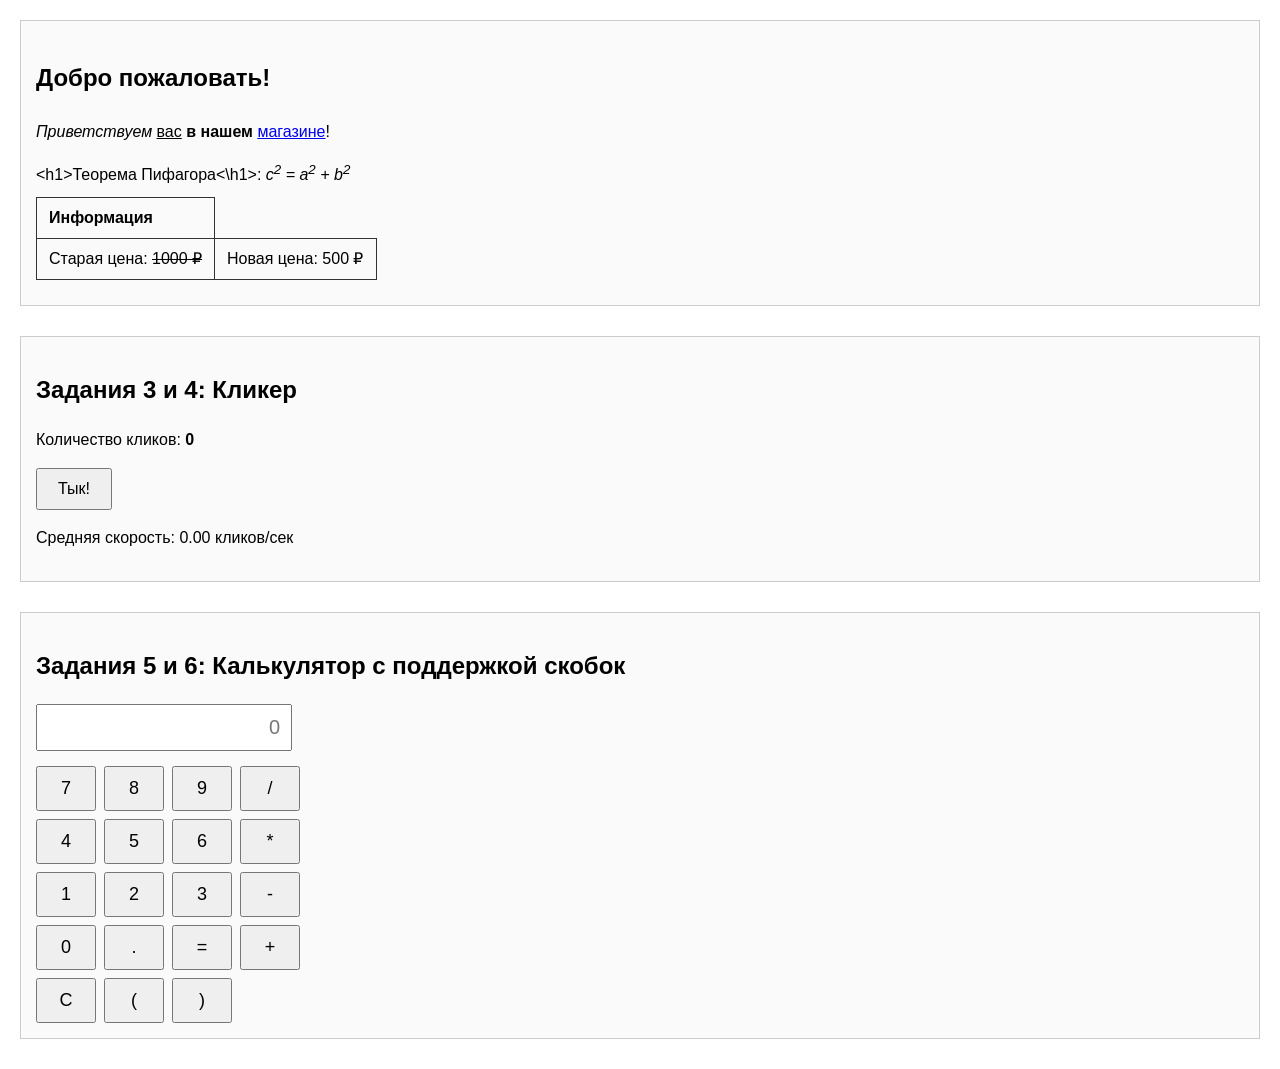
<file: 6/index.html>
<!DOCTYPE html>
<html lang="ru">
<head>
    <meta charset="UTF-8">
    <meta name="viewport" content="width=device-width, initial-scale=1.0">
    <title>Лабораторная работа 3</title>
    <style>
        body { font-family: sans-serif; margin: 20px; line-height: 1.5; }
        section { margin-bottom: 30px; padding: 15px; border: 1px solid #ccc; background: #fafafa; }
        table { border-collapse: collapse; margin: 10px 0; }
        th, td { border: 1px solid #333; padding: 8px 12px; text-align: left; }
        
        .calc-grid { 
            display: grid; 
            grid-template-columns: repeat(4, 60px); 
            gap: 8px; 
            margin-top: 10px; 
        }
        .calc-grid button { height: 45px; font-size: 18px; cursor: pointer; }
        #calc-display { width: 256px; padding: 10px; font-size: 20px; margin-bottom: 5px; text-align: right; box-sizing: border-box; }
        
        /* Задание 2: отключение выделения на уровне CSS (дублирует DOM API для надежности) */
        body { user-select: none; -webkit-user-select: none; }
    </style>
</head>
<body>

    <!-- Задание 1 -->
    <section id="task1">
        <h1><p>Добро пожаловать!</p></h1>
        <p><i>Приветствуем</i> <u>вас</u> <b>в нашем</b> <a href="https://example.com" target="_blank">магазине</a>!</p>
        &lt;h1&gt;Теорема Пифагора&lt;\h1&gt;: <i>c<sup>2</sup> = a<sup>2</sup> + b<sup>2</sup></i>
        <table>
            <tr>
                <th>Информация</th>
            </tr>
            <tr>
                <td>Старая цена: <s>1000 ₽</s></td>
                <td>Новая цена: 500 ₽</td>
            </tr>
        </table>
    </section>

<!-- Задания 3 и 4 -->
    <section id="task3-4">
        <h2>Задания 3 и 4: Кликер</h2>
        <p>Количество кликов: <strong id="click-count">0</strong></p>
        <button id="click-btn" style="padding: 10px 20px; font-size: 16px;">Тык!</button>
        <p>Средняя скорость: <span id="cps-display">0.00</span> кликов/сек</p>
    </section>

    <!-- Задания 5 и 6 -->
    <section id="task5-6">
        <h2>Задания 5 и 6: Калькулятор с поддержкой скобок</h2>
        <input type="text" id="calc-display" readonly placeholder="0">
        <div class="calc-grid">
            <button data-val="7">7</button><button data-val="8">8</button><button data-val="9">9</button><button data-val="/">/</button>
            <button data-val="4">4</button><button data-val="5">5</button><button data-val="6">6</button><button data-val="*">*</button>
            <button data-val="1">1</button><button data-val="2">2</button><button data-val="3">3</button><button data-val="-">-</button>
            <button data-val="0">0</button><button data-val=".">.</button><button data-val="=">=</button><button data-val="+">+</button>
            <button data-val="C">C</button><button data-val="(">(</button><button data-val=")">)</button>
        </div>
    </section>

    <script src="script.js"></script>
</body>
</html>
</file>
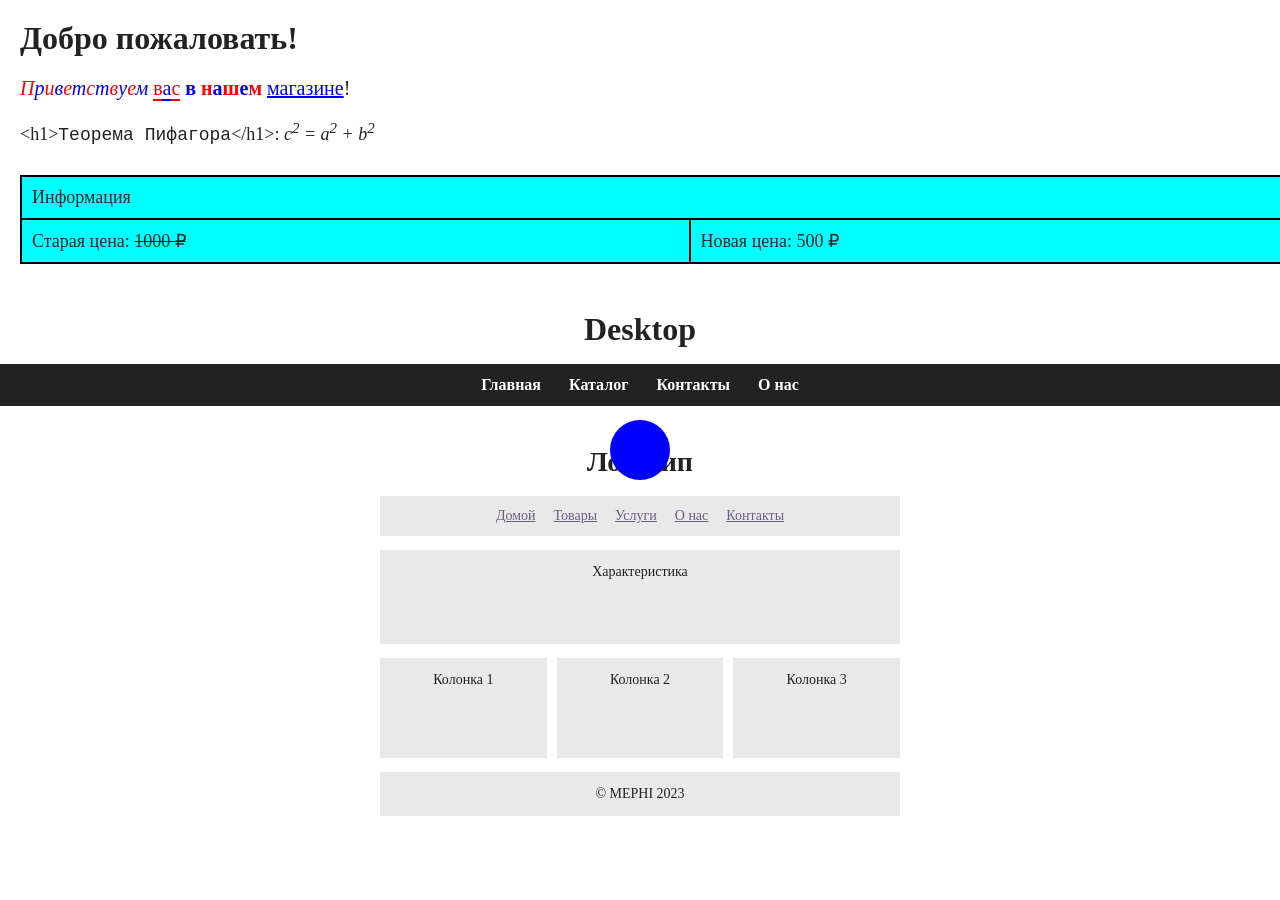
<file: 7/index.html>
<!DOCTYPE html>
<html lang="ru">
<head>
    <meta charset="UTF-8">
    <meta name="viewport" content="width=device-width, initial-scale=1.0">
    <title>Лабораторная работа 3 CSS</title>
    <link rel="stylesheet" href="style.css">
</head>
<body>
    <!-- Интересный текст -->
    <h1>Добро пожаловать!</h1>

    <p class="greeting">
        <span class="italic">
            <span class="red">П</span><span class="blue">р</span><span class="red">и</span><span class="blue">в</span><span class="red">е</span><span class="blue">т</span><span class="red">с</span><span class="blue">т</span><span class="red">в</span><span class="blue">у</span><span class="red">е</span><span class="blue">м</span>
        </span> 
        
        <span>
            <span class="red underline-alt">в</span><span class="blue underline-alt">а</span><span class="red underline-alt">с</span>
        </span> 
        
        <span class="bold">
            <span class="blue">в </span><span class="red">н</span><span class="blue">а</span><span class="red">ш</span><span class="blue">е</span><span class="red">м</span>
        </span> 
        
        <a href="https://example.com">магазине</a>!
    </p>

    <p class="theorem-line">
        &lt;h1&gt;<span class="theorem-title">Теорема Пифагора</span>&lt;/h1&gt;: 
	<span class="italic">
            c<sup>2</sup> = a<sup>2</sup> + b<sup>2</sup>
	</span> 
    </p>

    <!-- Таблица с ценами -->
    <table>
        <tr>
            <td colspan="2" class="header-cell">Информация</td>
        </tr>
        <tr>
            <td>Старая цена: <del>1000 ₽</del></td>
            <td>Новая цена: 500 ₽</td>
        </tr>
    </table>

    <!-- Изменять параметры страницы -->
    <div class="device-indicator">
        <span class="desktop">Desktop</span>
        <span class="tablet">Tablet</span>
        <span class="mobile">Mobile</span>
    </div>

    <!-- Прикольная страница -->
    <nav class="sticky-menu">
        <nav>
            <a href="#">Главная</a>
            <a href="#">Каталог</a>
            <a href="#">Контакты</a>
            <a href="#">О нас</a>
        </nav>
    </nav>


    <div class="mockup-page">
        <div class="page-wrap">
            <h1 class="logo">Логотип</h1>
            <nav class="top-nav">
                <a href="#">Домой</a>
                <a href="#">Товары</a>
                <a href="#">Услуги</a>
                <a href="#">О нас</a>
                <a href="#">Контакты</a>
            </nav>
            <div class="har">Характеристика</div>
            <div class="columns">
                <div class="col">Колонка 1</div>
                <div class="col">Колонка 2</div>
                <div class="col">Колонка 3</div>
            </div>
            <div class="footer">© MEPHI 2023</div>
        </div>
    </div>

    <!-- Скрипт для круга -->
    <div class="blue-circle"></div>
    <script>
        const circle = document.querySelector('.blue-circle');
        
        document.addEventListener('mousemove', (e) => {
            circle.style.left = e.clientX + 'px';
            circle.style.top = e.clientY + 'px';
        });
    </script>
</body>
</html>
</file>
<file: 7/style.css>
* {
    box-sizing: border-box;
}

body {
    margin: 0;
    font-family: "Times New Roman", Times, serif;
    color: #222;
    background: #fff;
}

/* --- Стили для верхней части (Приветствие и Теорема) --- */
h1 {
    font-size: 32px;
    margin: 20px;
    font-weight: 700;
}

.greeting {
    font-size: 20px;
    margin: 20px;
    margin-bottom: 20px;
}

/* Базовые цвета букв */
.red { color: red; }
.blue { color: blue; }

/* Стили шрифта */
.italic { font-style: italic; }
.bold { font-weight: bold; }

/* Специальное подчеркивание с чередованием цвета (для слова "вас") */
.underline-alt {
    border-bottom: 2px solid;
}

/* Стили для гиперссылки */
a {
    color: blue;
    text-decoration: underline;
}

a:hover {
    color: darkblue;
}

/* Моноширинный шрифт для "Теорема Пифагора" */
.theorem-title {
    font-family: "Courier New", Courier, monospace;
}

/* Остальные стили страницы */
.theorem-line {
    font-size: 18px;
    margin: 20px;
    margin-bottom: 30px;
}

table {
    width: 100%;
    border-collapse: collapse;
    background-color: #00FFFF;
    font-size: 18px;
    margin: 20px;
    margin-bottom: 30px;
}

td {
    border: 2px solid black;
    padding: 10px;
}

.header-cell {
    font-weight: normal;
}

.task {
    padding: 24px;
}

.task-1 h2,
.task-1 h1,
.task-1 h3,
.task-1 p {
    margin: 0 0 12px;
}

.formula {
    font-size: 20px;
}

.price {
    font-size: 18px;
}

.old-price {
    text-decoration: line-through;
    margin-right: 16px;
    color: #666;
}

.new-price {
    color: #000;
    font-weight: 700;
}

.device-indicator {
    min-height: 70px;
    display: flex;
    align-items: center;
    justify-content: center;
    font-size: 32px;
    font-weight: 700;
}

.device-indicator .desktop,
.device-indicator .tablet,
.device-indicator .mobile {
    display: none;
}

@media (min-width: 1024px) {
    .device-indicator .desktop {
        display: inline;
    }
}

@media (min-width: 768px) and (max-width: 1023.98px) {
    .device-indicator .tablet {
        display: inline;
    }
}

@media (max-width: 767.98px) {
    .device-indicator .mobile {
        display: inline;
    }
}

.sticky-menu {
    position: sticky;
    top: 0;
    z-index: 1000;
    background: #222;
    padding: 12px 24px;
}

.sticky-menu nav {
    display: flex;
    gap: 28px;
    justify-content: center;
    flex-wrap: wrap;
}

.sticky-menu a {
    color: #fff;
    text-decoration: none;
    font-weight: 600;
}

.sticky-menu a:hover {
    text-decoration: underline;
}

.blue-circle {
    width: 60px;
    height: 60px;
    border-radius: 50%;
    background: blue;
    
    position: fixed; /* Позволяет перемещаться поверх всего контента */
    pointer-events: none; /* Круг не блокирует клики по ссылкам под ним */
    z-index: 9999; /* Круг будет всегда сверху */
    
    top: 50%;
    left: 50%;
    transform: translate(-50%, -50%);
}

.mockup-page {
    padding: 40px 0 80px;
}

.page-wrap {
    width: 520px;
    max-width: calc(100% - 32px);
    margin: 0 auto;
    text-align: center;
}

.logo {
    margin: 0 0 18px;
    font-size: 28px;
    font-weight: 700;
}

.top-nav,
.har,
.col,
.footer {
    background: #e9e9e9;
}

.top-nav {
    display: flex;
    justify-content: center;
    gap: 18px;
    padding: 12px 10px;
    margin-bottom: 14px;
    font-size: 14px;
}

.top-nav a {
    color: #6f5c87;
}

.har {
    min-height: 94px;
    padding: 14px;
    margin-bottom: 14px;
    display: flex;
    align-items: flex-start;
    justify-content: center;
    font-size: 14px;
}
.columns {
    display: flex;
    gap: 10px;
    margin-bottom: 14px;
}

.col {
    flex: 1;
    min-height: 100px;
    padding: 14px 8px;
    font-size: 14px;
}

.footer {
    padding: 14px;
    font-size: 14px;
}
</file>
